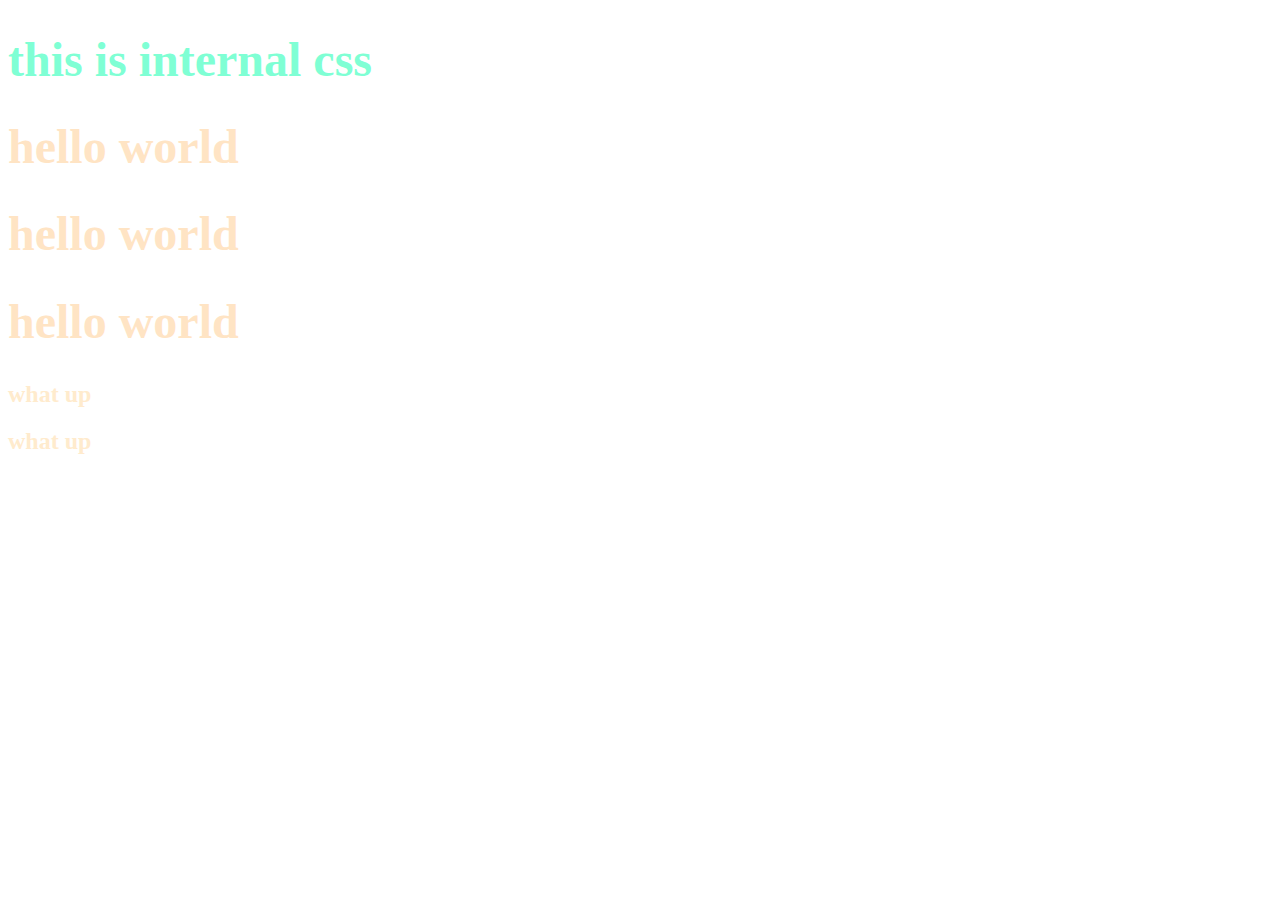
<file: html/css/index.html>
<!DOCTYPE html>
<html lang="en">
  <head>
    <meta charset="UTF-8" />
    <meta name="viewport" content="width=device-width, initial-scale=1.0" />
    <meta http-equiv="X-UA-Compatible" content="ie=edge" />
    <title>css inline and internal</title>
    <!-- internal csss -->
    <style>
      h1 {
        color: bisque;
        font-size: 3rem;
      }
      h2 {
        color: blanchedalmond;
      }
    </style>
  </head>
  <body>
    <!-- inline css -->
    <h1 style="color:aquamarine">this is internal css</h1>
    <!-- internal css  modified using style element-->
    <h1>hello world</h1>
    <h1>hello world</h1>
    <h1>hello world</h1>
    <h2>what up</h2>
    <h2>what up</h2>
  </body>
</html>
</file>
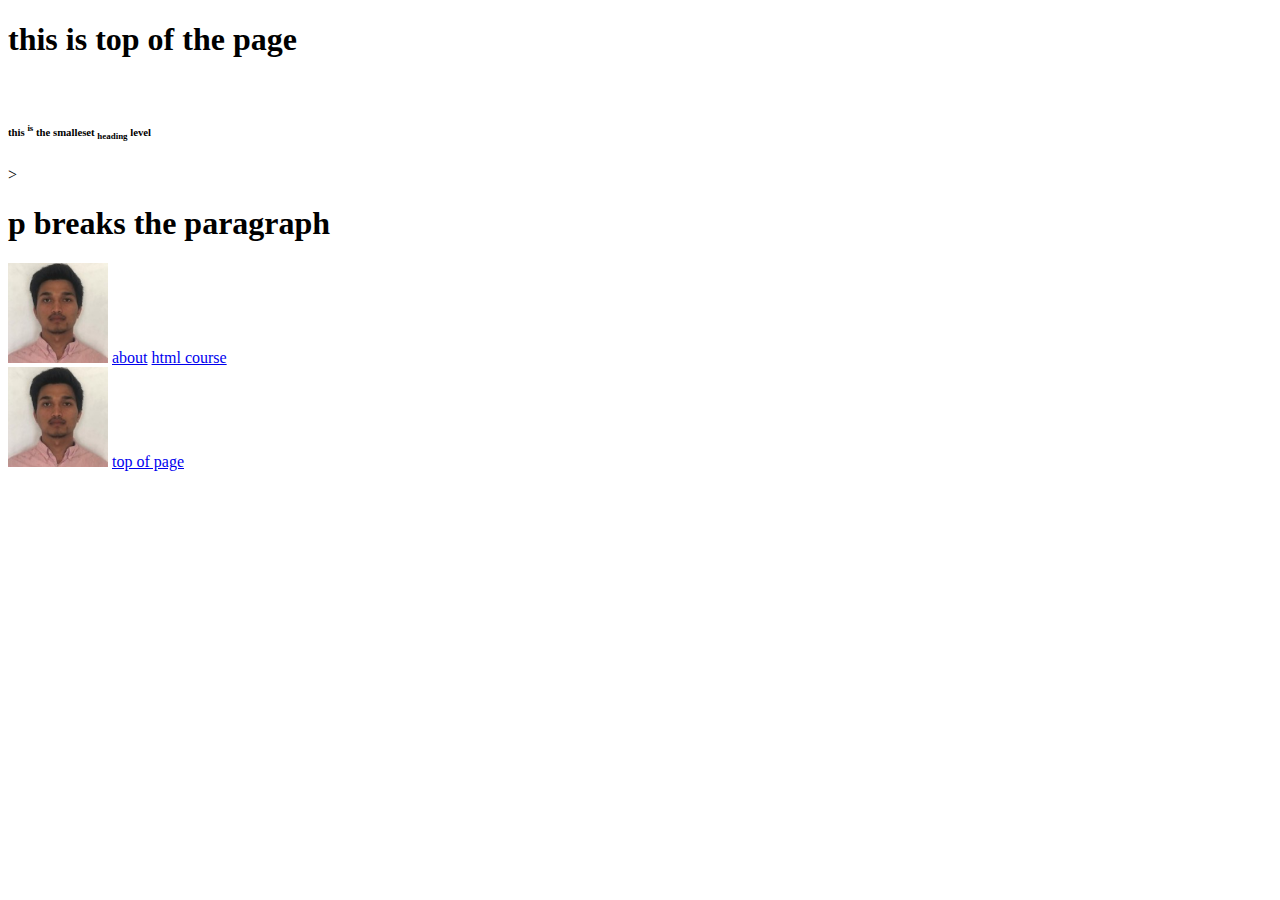
<file: html/html tutorial/index.html>
<!--index for the home page-->
<!DOCTYPE html>
<html>

    <head><!--this section contains information like meta, links,, its not displayed on the webpage -->
    
        <title>first webpage</title> 
    </head>
    
    <body>
        <h1 id="top">this is top of the page</h1>
        <!-- <br>  sets the line break -->
        <br>
        <!-- using sup and sub element -->
        <h6>this <sup>is</sup> the smalleset <sub>heading</sub> level</h6>>
        
        <!--  -->
        <p><h1>p breaks the paragraph</h1></p>

        <img src ="edvimage.jpg"  width="100" height  ="100" alt="">
         <!--img src ="/folder/edvimage.jpg",alt="" ./ means in the same directory-->
        <!--img src ="./edvimage.jpg",alt="" ./ means in the same directory-->
        <!--img src ="../edvimage.jpg",alt="" ./ means not in the same directory-->

        <!-- for the url ,,, target= blank opens in the new bar-->
        <!-- internal and external links -->
        <a href="about.html" >about</a>
        <a href="https://www.youtube.com/watch?v=mU6anWqZJcc" target ="_blank">html course</a>
        <br>
        <!-- can add image as the link source -->
        <a href="#"><img src="./edvimage.jpg" height= 100 width =100></a>
        <!-- setting up internal links ,,,, the below code directs to top of the page-->
        <a href="#top">top of page</a>
        

    </body>
</html>

<!-- control +forward slask -->
</file>
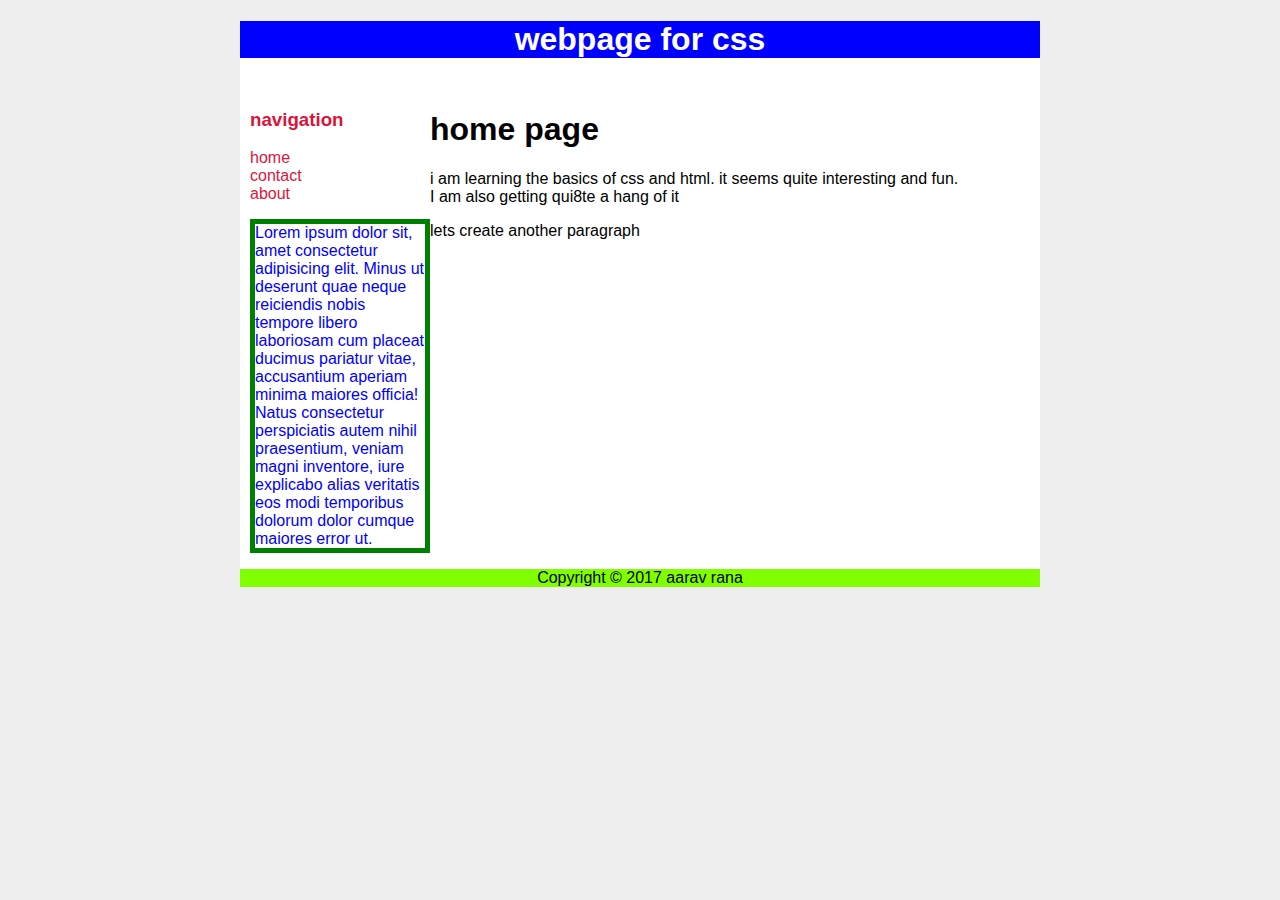
<file: html/css/basicscss.html>
<!DOCTYPE html>
<html lang="en">
<head>
    <meta charset="UTF-8">
    <meta name="viewport" content="width=device-width, initial-scale=1.0">
    <meta http-equiv="X-UA-Compatible" content="ie=edge">
    <title>css learners</title>
    <!-- linking the css style with the html -->
    <link rel="stylesheet" type="text/css" href="style1.css"/>
</head>
<body>
    <div id ="container">
        <div id ="header">
            <h1>webpage for css<h1>

        </div>

        <div id ="content">

            <div id= "nav">
                <h3>navigation</h3>
                <ul>
                     <li>home</li>
                    <li>contact</li>
                    <li>about</li>
                </ul>
                <p class="one">
                    Lorem ipsum dolor sit, amet consectetur adipisicing elit. Minus ut
                    deserunt quae neque reiciendis nobis tempore libero laboriosam cum placeat
                    ducimus pariatur vitae, accusantium aperiam minima maiores officia! Natus
                    consectetur perspiciatis autem nihil praesentium, veniam magni inventore,
                    iure explicabo alias veritatis eos modi temporibus dolorum dolor cumque
                    maiores error ut.
                </p>


            </div>
            <div id="main">
                <h1>home page</h1>
                
                <p>i am learning the basics of css and html. it seems quite interesting and fun.<br> I am also getting qui8te a hang of it</p>
                <p>lets create another paragraph</p>


            </div>
        </div>

        <div id="footer">
            Copyright &copy; 2017 aarav rana

        </div>

    </div>
    
</body>
</html>
</file>
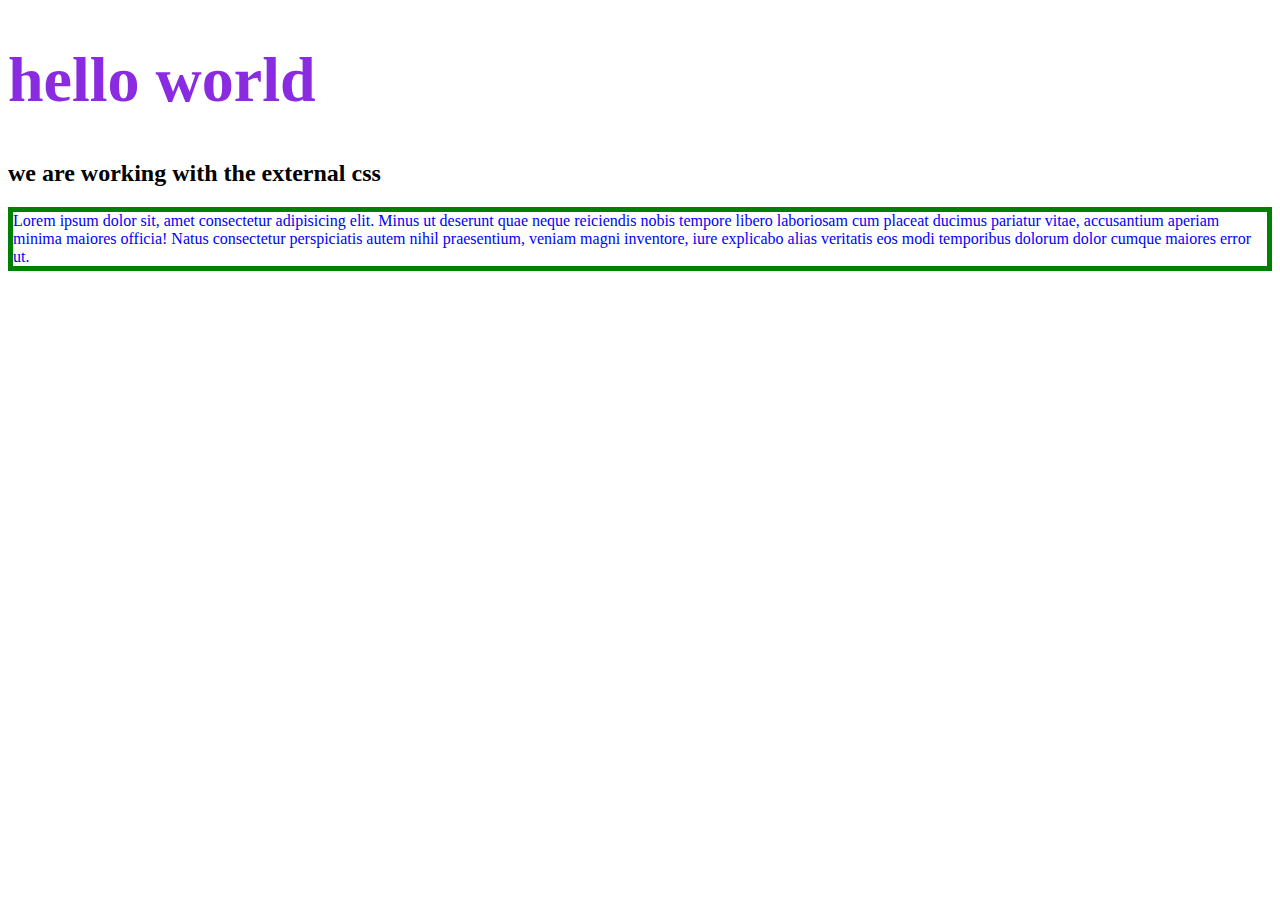
<file: html/css/external.html>
<!DOCTYPE html>
<html lang="en">
  <head>
    <meta charset="UTF-8" />
    <meta name="viewport" content="width=device-width, initial-scale=1.0" />
    <meta http-equiv="X-UA-Compatible" content="ie=edge" />
    <title>external</title>
    <link rel="stylesheet" type="text/css" href="style.css" />
  </head>
  <body>
    <h1>hello world</h1>
    <h2>we are working with the external css</h2>
    <p class="one">
      Lorem ipsum dolor sit, amet consectetur adipisicing elit. Minus ut
      deserunt quae neque reiciendis nobis tempore libero laboriosam cum placeat
      ducimus pariatur vitae, accusantium aperiam minima maiores officia! Natus
      consectetur perspiciatis autem nihil praesentium, veniam magni inventore,
      iure explicabo alias veritatis eos modi temporibus dolorum dolor cumque
      maiores error ut.
    </p>
  </body>
</html>
</file>
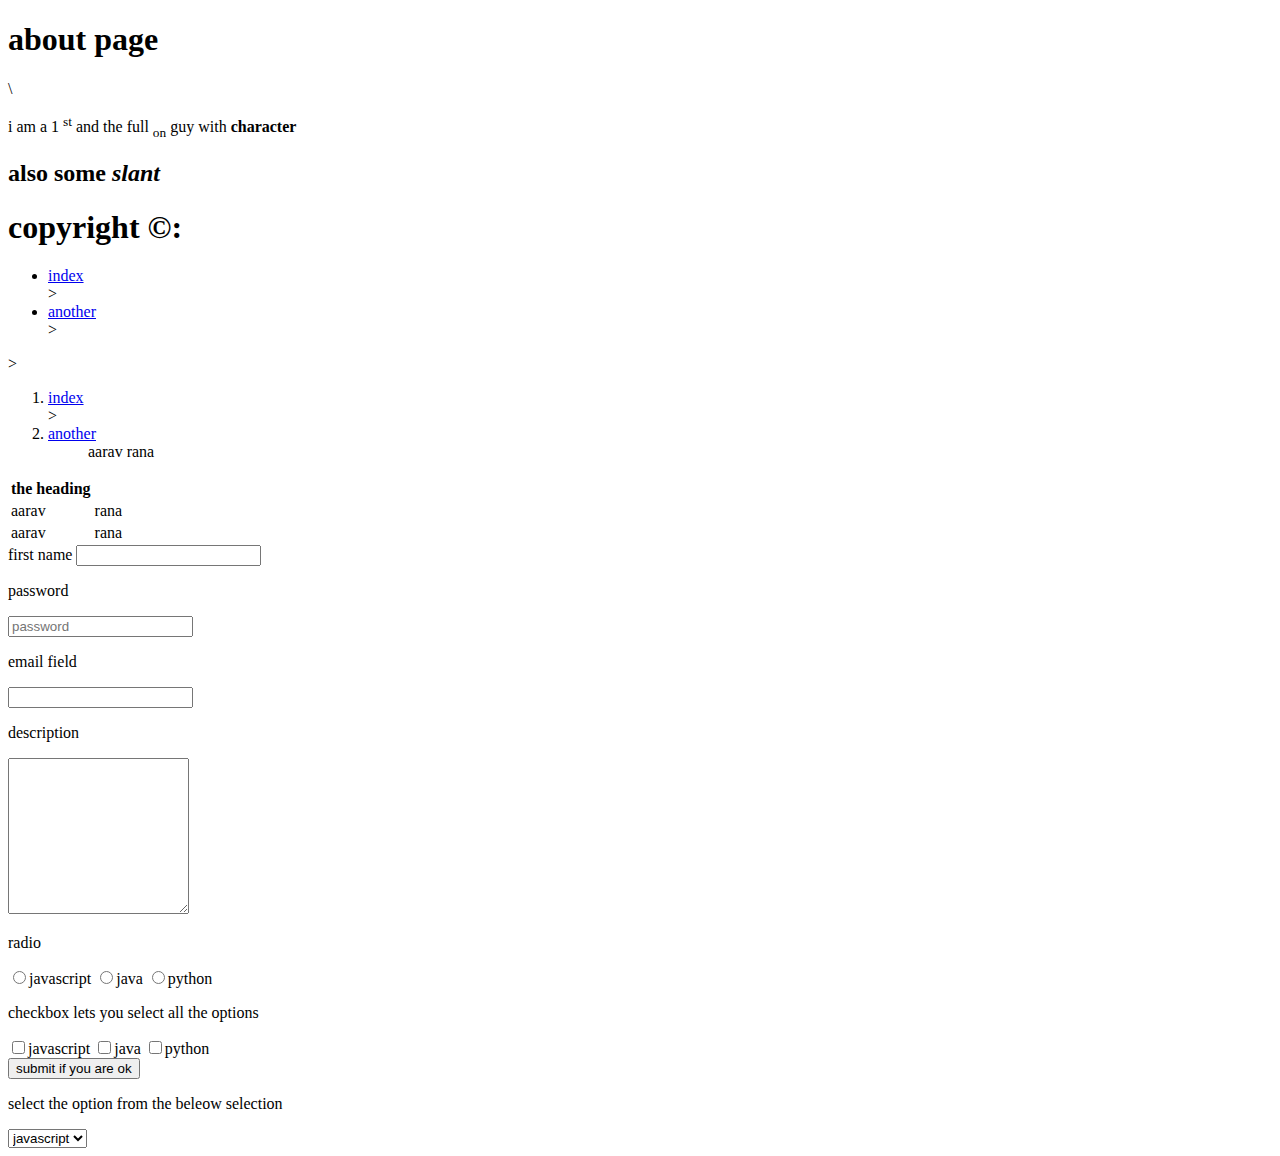
<file: html/html tutorial/about.html>
<!DOCTYPE html>
<html lang="en">
<head>
    <meta charset="UTF-8">
    <meta name="viewport" content="width=device-width, initial-scale=1.0">
    <meta http-equiv="X-UA-Compatible" content="ie=edge">
    <title>Document</title>
</head>


<body>

    <h1>about page</h1>
    <!-- using differnt text editing elements -->\
    <p>i am a 1 <sup>st</sup> and the full <sub>on</sub> guy with <strong>character</strong> </p>
    <h2>also some <em>slant</em></h2>
    <h1>copyright &copy:</h1>

    <!-- creating lists,,, usually used for adding urls -->
    <!-- unordered -->
    <ul>
        <li><a href ="index.html">index</a></li>>
         <li><a href ="#">another</a></li>>
    </ul>>
    <!-- ordered -->
    <ol>
         <li><a href ="index.html">index</a></li>>
         <li><a href ="#">another</a>
        <!-- nested notice how the aboce li is not closed -->
        <ul>
            </li>aarav</li>
            </li>rana</li>
        </li>
        </li>
    </ol>

    <!-- lets add the table -->
<table>
    <th>the heading</th>
    <tr>
        <td>aarav</td>
        <td>rana</td>
    </tr>
    <tr>
        <td>aarav</td>
        <td>rana</td>
    </tr>
</table>

<!-- lets work with form -->
<form action ="" method="" >
    <label for ='aarav'>first name</label>
    <input type="text" name="name" id="aarav">
    <br>
    <p>password</p>
    <input type="password" placeholder="password">
    <br>
    <p>email field</p>
    <input type="email" name ="" id="">
    
    <!--button type ="submit">submit</button-->

    <!-- for adding description -->
    <p>description</p>
    <textarea name="" id="" cols="20" rows="10"></textarea>

    <p> radio</p>
    <!-- the name has to be same for the selection, id is what will be passed -->
    <input type="radio" name ="cod" id="javescript">javascript
    <input type="radio" name ="cod" id="javescript">java 
    <input type="radio" name ="cod" id="javescript">python
    
    <!-- checkbox... checkbox can be used to select multiple options -->
    <br>
    <p>checkbox lets you select all the options</p>
    <input type="checkbox" name ="cod" id="javescript">javascript
    <input type="checkbox" name ="cod" id="javescript">java 
    <input type="checkbox" name ="cod" id="javescript">python
    <br>

    <input type="submit" value="submit if you are ok">
    <br>
    <p>select the option from the beleow selection</p>
    <!-- working with the selectbox -->
    <select name="languages" id="">
        
        <option value ="javascript">javascript</option>
        <option value ="javas">javas</option>
        <option value ="python">python</option>

    </select>

</form>


    

</body>
</html>
</file>
<file: html/css/style1.css>
/*  */
body {
  background-color: #eee;
  font-family: Arial, Helvetica, sans-serif;
}
#container {
  background-color: white;
  width: 800px;
  /* setting the containerr in the middle */
  margin-left: auto;
  margin-right: auto;
}
#header {
  background-color: blue;
  color: white;
  text-align: center;
}
#content {
  padding: 10px;
}
/* lets target the list tag within the nav */
#nav ul {
  list-style-type: none;
  padding: 0;
}

#nav {
  float: left;
  width: 180px;
  color: crimson;
}
#main {
  width: 600px;
  float: right;
}
/* use of id */
#footer {
  /* clearing the applied float from the above commad */
  clear: both;
  text-align: center;
  background-color: chartreuse;
}
/* use of class */
.one {
  color: blue;
  border: 5px solid green;
}
</file>
<file: html/css/style.css>
h1 {
  color: blueviolet;
  font-size: 4rem;
}
.one {
  color: blue;
  border: 5px solid green;
}

/* css rules -- */
/* seletors  eg h1*/
/* declaration block   {}*/
/* declatarion.. property eg: color: blue, value: blue */
</file>
